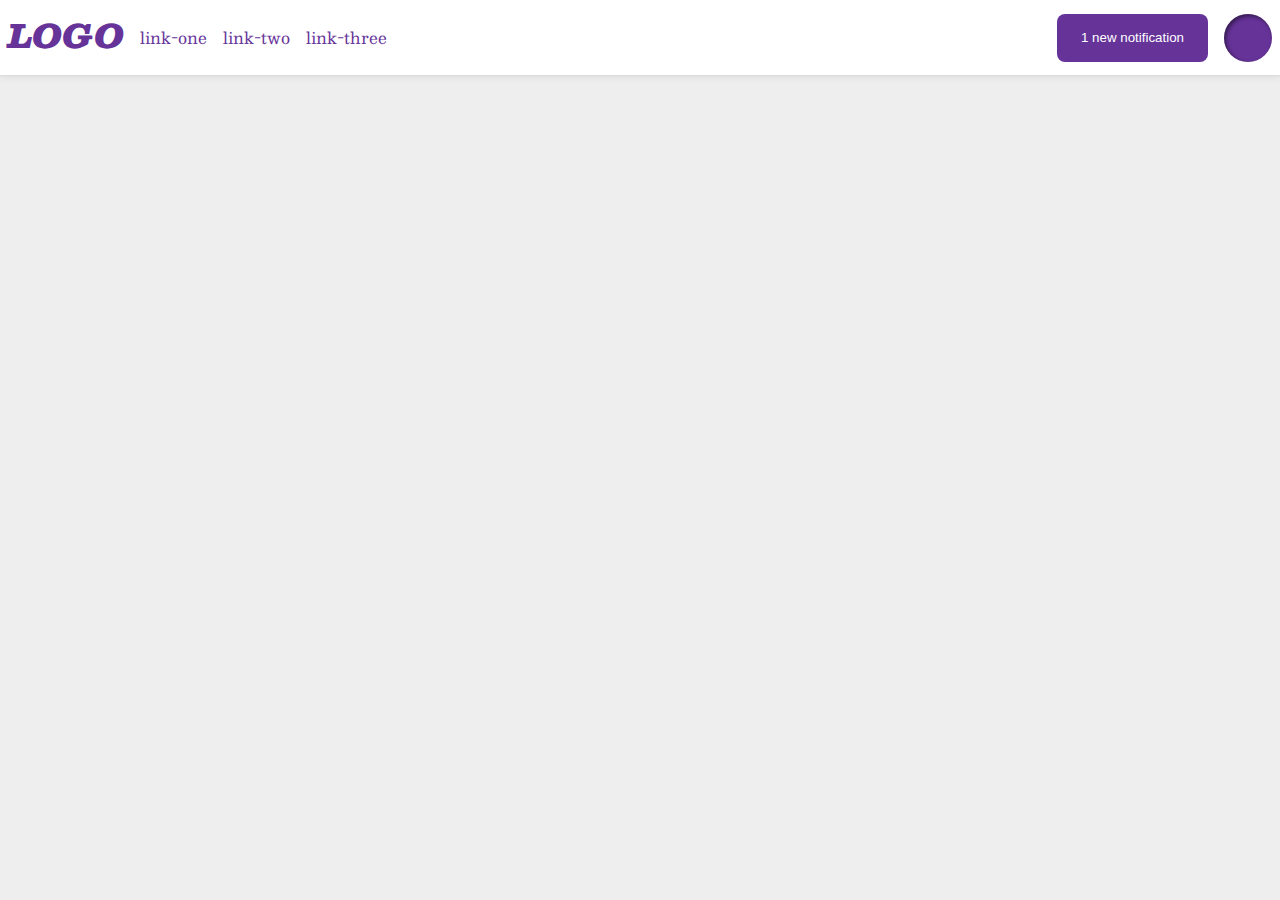
<file: flex/03-flex-header-2/index.html>
<!DOCTYPE html>
<html lang="en">
  <head>
    <meta charset="UTF-8">
    <meta http-equiv="X-UA-Compatible" content="IE=edge">
    <meta name="viewport" content="width=device-width, initial-scale=1.0">
    <title>Flex Header 2</title>
    <link rel="stylesheet" href="style.css">
  </head>
  <body>
    <div class="header">
      <div class="left-links"> 
        <div class="logo">
          LOGO
        </div>
        <ul class="links">
          <li><a href="google.com">link-one</a></li>
          <li><a href="google.com">link-two</a></li>
          <li><a href="google.com">link-three</a></li>
        </ul>
      </div>
      <div class="right-links">
        <button class="notifications">
          1 new notification
        </button>
        <div class="profile-image"></div>
      </div>
    </div>
  </body>
</html>
</file>
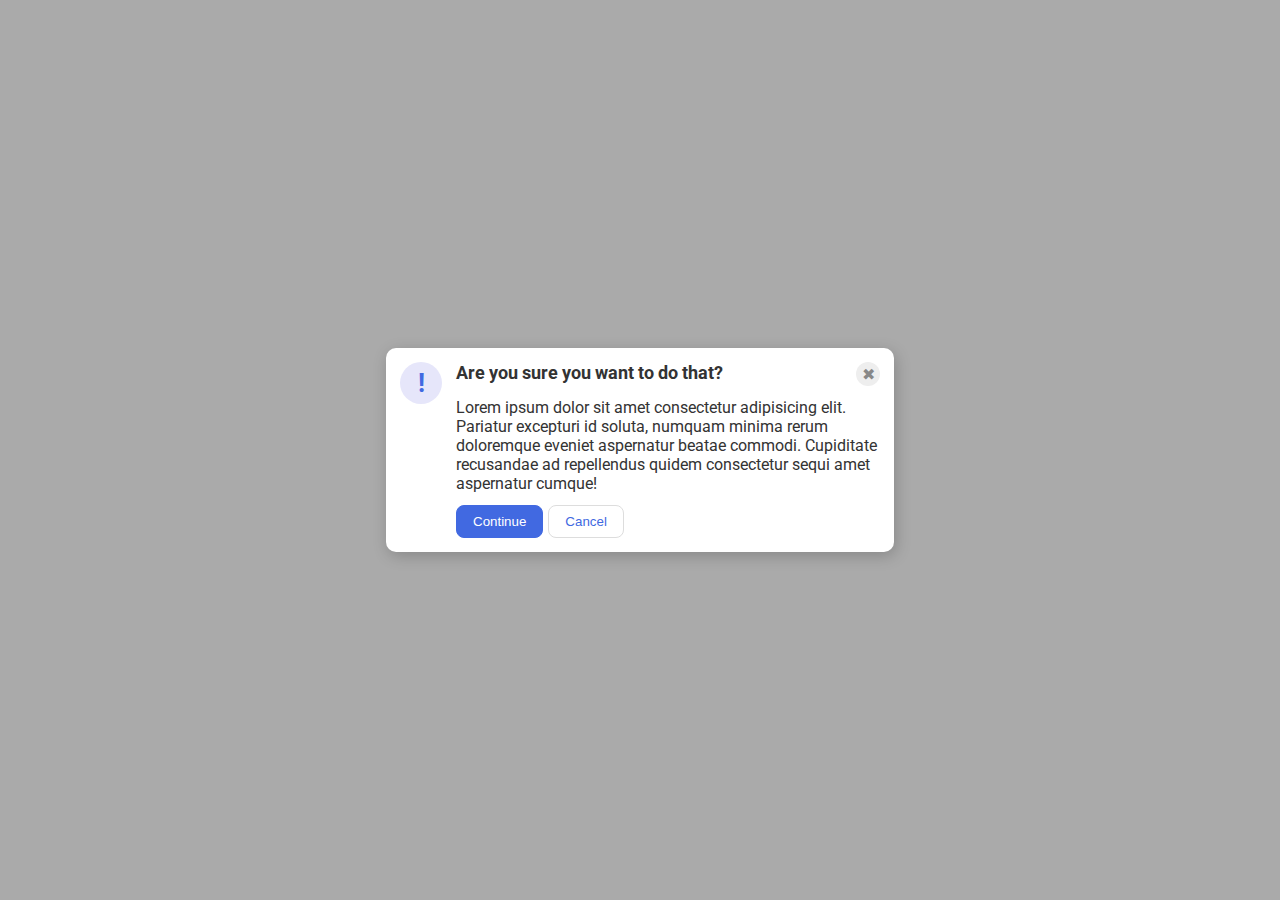
<file: flex/05-flex-modal/index.html>
<!DOCTYPE html>
<html lang="en">
  <head>
    <meta charset="UTF-8">
    <meta http-equiv="X-UA-Compatible" content="IE=edge">
    <meta name="viewport" content="width=device-width, initial-scale=1.0">
    <link rel="stylesheet" href="style.css">
    <title>Modal</title>
  </head>
  <body>
    <div class="modal">
      <div class="icon">!</div>
        <div class="content">
          <div class="top">
            <div class="header">Are you sure you want to do that?</div>
            <div class="close-button">✖</div>
          </div>
          <div class="text">Lorem ipsum dolor sit amet consectetur adipisicing elit. Pariatur excepturi id soluta, numquam minima rerum doloremque eveniet aspernatur beatae commodi. Cupiditate recusandae ad repellendus quidem consectetur sequi amet aspernatur cumque!</div>
            <div class="buttons">
              <button class="continue">Continue</button>
              <button class="cancel">Cancel</button>
            </div>
        </div>
    </div>
  </body>
</html>
</file>
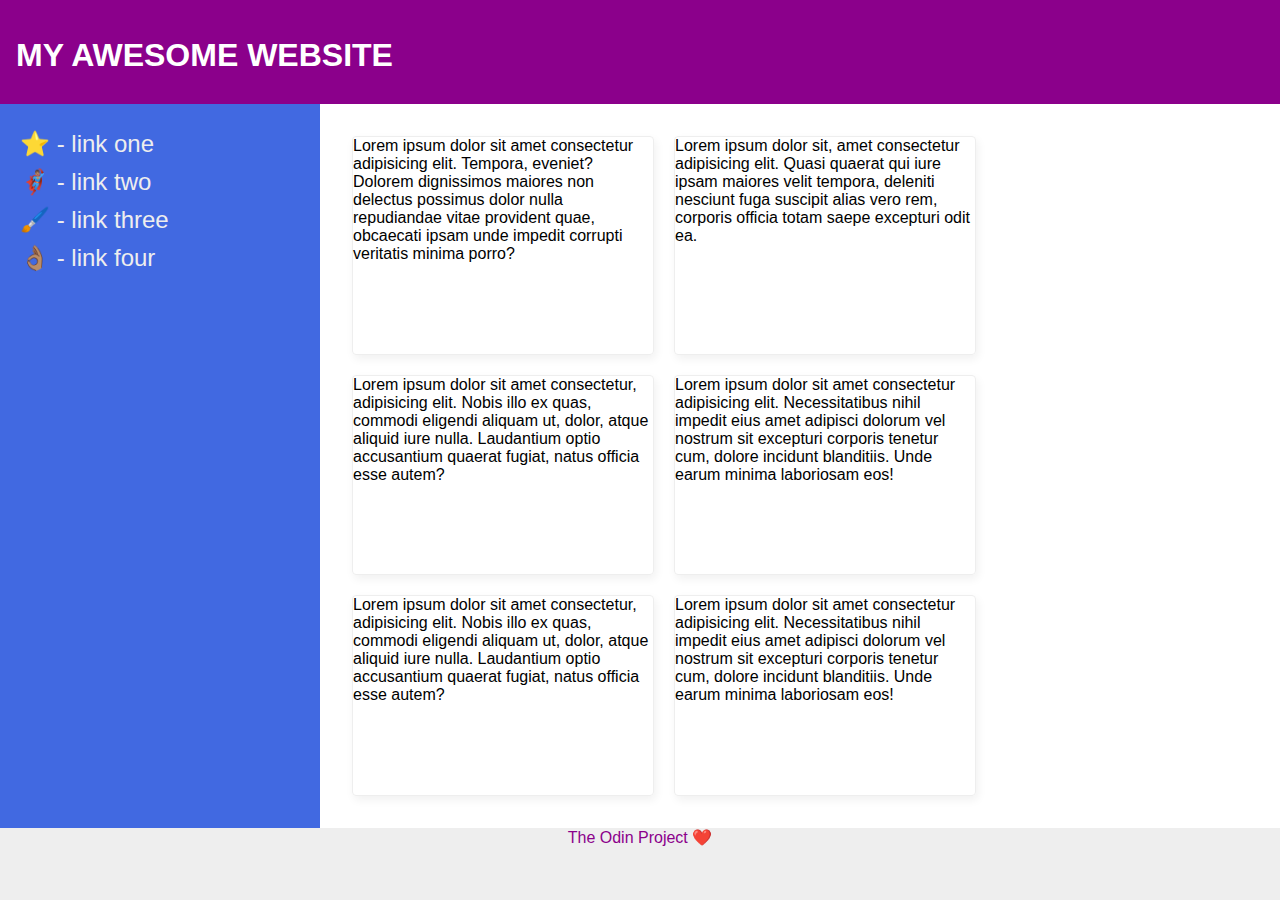
<file: flex/07-flex-layout-2/index.html>
<!DOCTYPE html>
<html lang="en">
  <head>
    <meta charset="UTF-8">
    <meta http-equiv="X-UA-Compatible" content="IE=edge">
    <meta name="viewport" content="width=device-width, initial-scale=1.0">
    <title>The Holy Grail</title>
    <link rel="stylesheet" href="style.css">
  </head>
  
  
  <body>
    <div class="header">
      <h1>MY AWESOME WEBSITE</h1> 
    </div>

    <div class="main">
      <div class="cards">
        <div class="card">Lorem ipsum dolor sit amet consectetur adipisicing elit. Tempora, eveniet? Dolorem dignissimos maiores non delectus possimus dolor nulla repudiandae vitae provident quae, obcaecati ipsam unde impedit corrupti veritatis minima porro?</div>
        <div class="card">Lorem ipsum dolor sit, amet consectetur adipisicing elit. Quasi quaerat qui iure ipsam maiores velit tempora, deleniti nesciunt fuga suscipit alias vero rem, corporis officia totam saepe excepturi odit ea.</div>
        <div class="card">Lorem ipsum dolor sit amet consectetur, adipisicing elit. Nobis illo ex quas, commodi eligendi aliquam ut, dolor, atque aliquid iure nulla. Laudantium optio accusantium quaerat fugiat, natus officia esse autem?</div>
        <div class="card">Lorem ipsum dolor sit amet consectetur adipisicing elit. Necessitatibus nihil impedit eius amet adipisci dolorum vel nostrum sit excepturi corporis tenetur cum, dolore incidunt blanditiis. Unde earum minima laboriosam eos!</div>
        <div class="card">Lorem ipsum dolor sit amet consectetur, adipisicing elit. Nobis illo ex quas, commodi eligendi aliquam ut, dolor, atque aliquid iure nulla. Laudantium optio accusantium quaerat fugiat, natus officia esse autem?</div>
        <div class="card">Lorem ipsum dolor sit amet consectetur adipisicing elit. Necessitatibus nihil impedit eius amet adipisci dolorum vel nostrum sit excepturi corporis tenetur cum, dolore incidunt blanditiis. Unde earum minima laboriosam eos!</div>
      </div>
        
    
      <div class="sidebar">
        <ul>
          <li><a href="#">⭐ - link one</a></li>
          <li><a href="#">🦸🏽‍♂️ - link two</a></li>
          <li><a href="#">🖌️ - link three</a></li>
          <li><a href="#">👌🏽 - link four</a></li>
        </ul>
      </div>
    </div>
    
    
        
    
    <div class="footer">
      The Odin Project ❤️
    </div>
  </body>
</html>
</file>
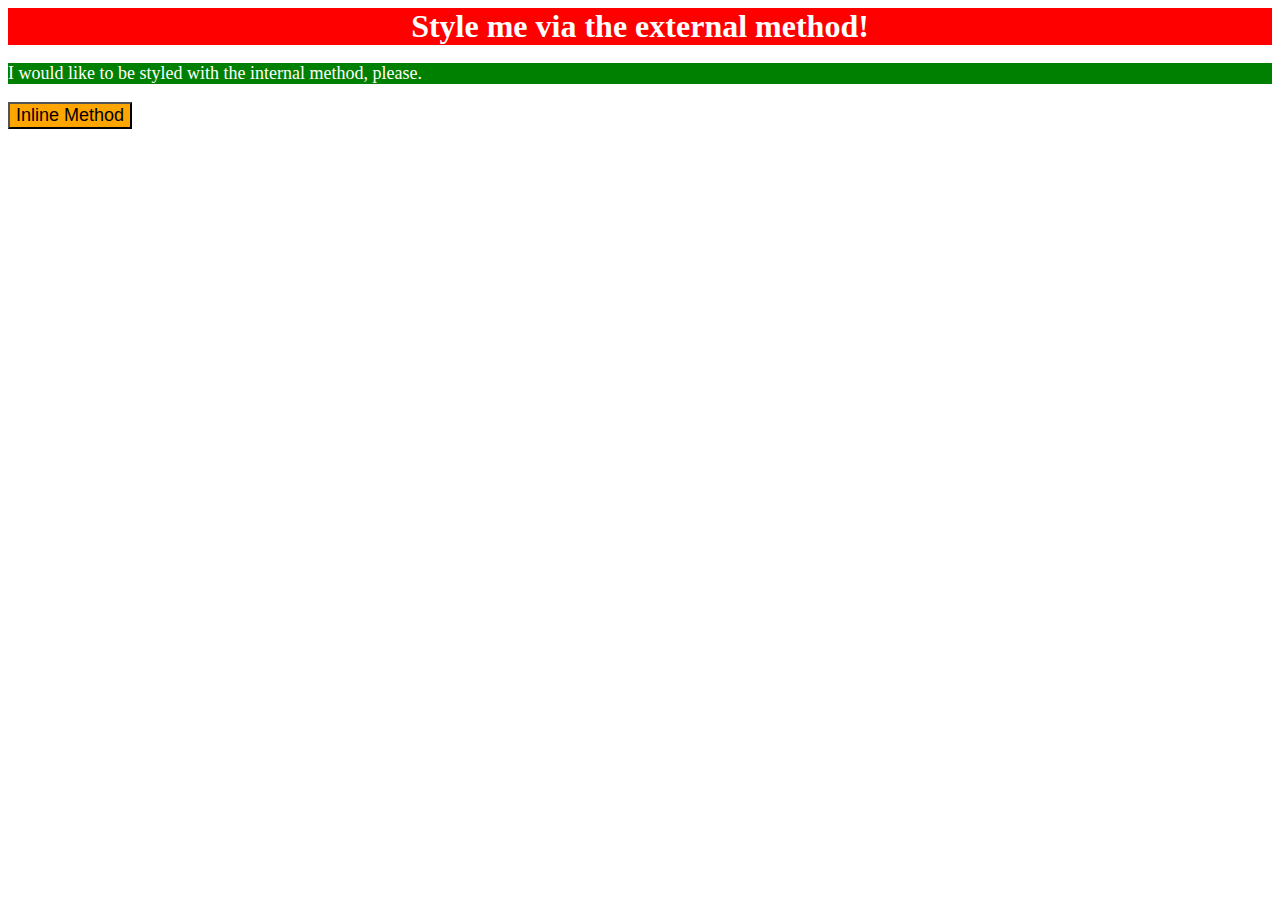
<file: foundations/01-css-methods/index.html>
<!DOCTYPE html>
<html lang="en">
  <head>
    <meta charset="UTF-8">
    <meta http-equiv="X-UA-Compatible" content="IE=edge">
    <meta name="viewport" content="width=device-width, initial-scale=1.0">
    <title>Methods for Adding CSS</title>
    <link rel="stylesheet" href="styles.css">
    <style>
      p {
        background-color: green;
        color: white;
        font-size: 18px;
      }
    </style>
  </head>
  <body>
    <div>Style me via the external method!</div>
    <p>I would like to be styled with the internal method, please.</p>
    <button style="background-color: orange; font-size: 18px;">Inline Method</button>
  </body>
</html>
</file>
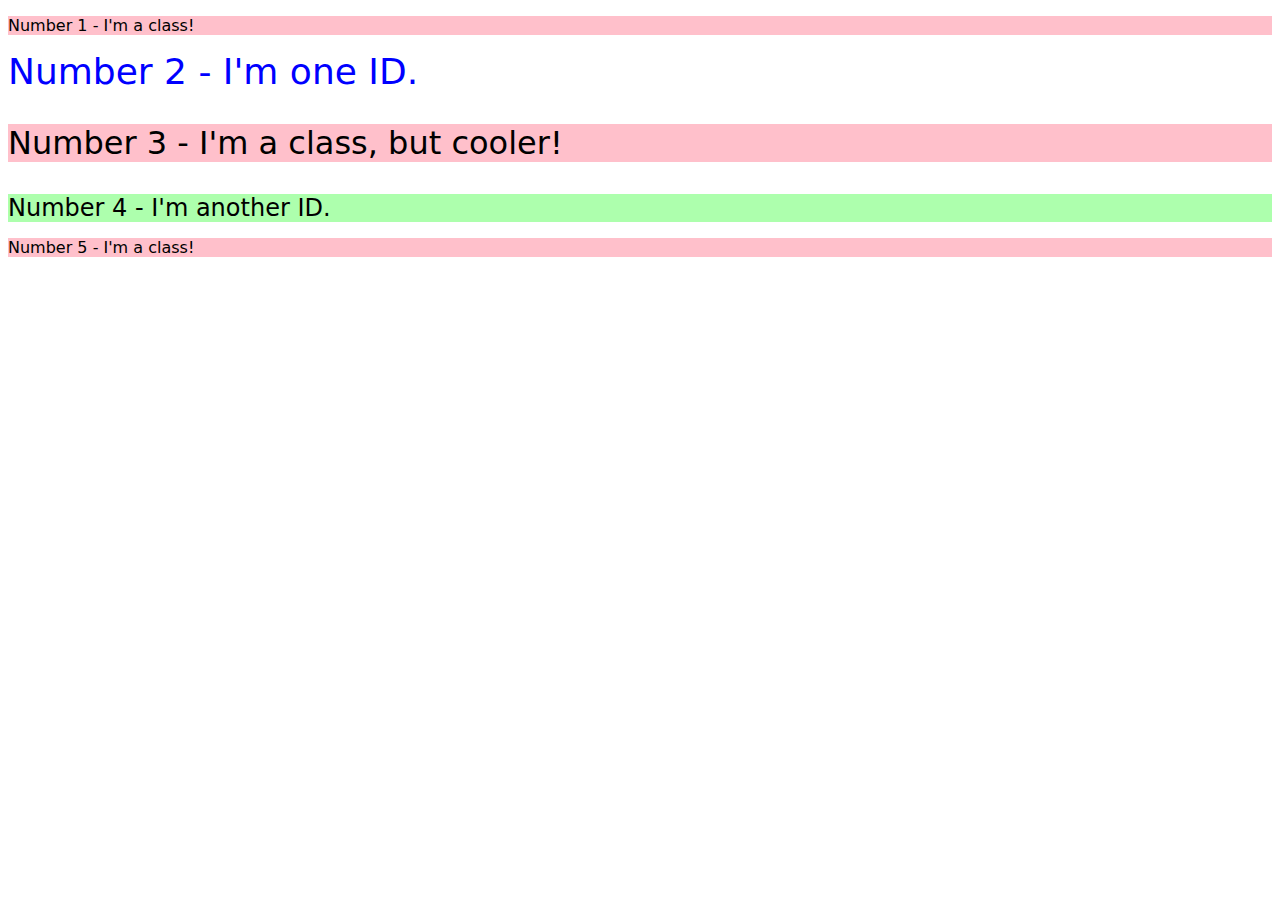
<file: foundations/02-class-id-selectors/index.html>
<!DOCTYPE html>
<html lang="en">
  <head>
    <meta charset="UTF-8">
    <meta http-equiv="X-UA-Compatible" content="IE=edge">
    <meta name="viewport" content="width=device-width, initial-scale=1.0">
    <title>Class and ID Selectors</title>
    <link rel="stylesheet" href="style.css">
  </head>
  <body>
    <p class="class">Number 1 - I'm a class!</p>
    <div id="one">Number 2 - I'm one ID.</div>
    <p class="class cooler">Number 3 - I'm a class, but cooler!</p>
    <div id="another">Number 4 - I'm another ID.</div>
    <p class="class">Number 5 - I'm a class!</p>
  </body>
</html>
</file>
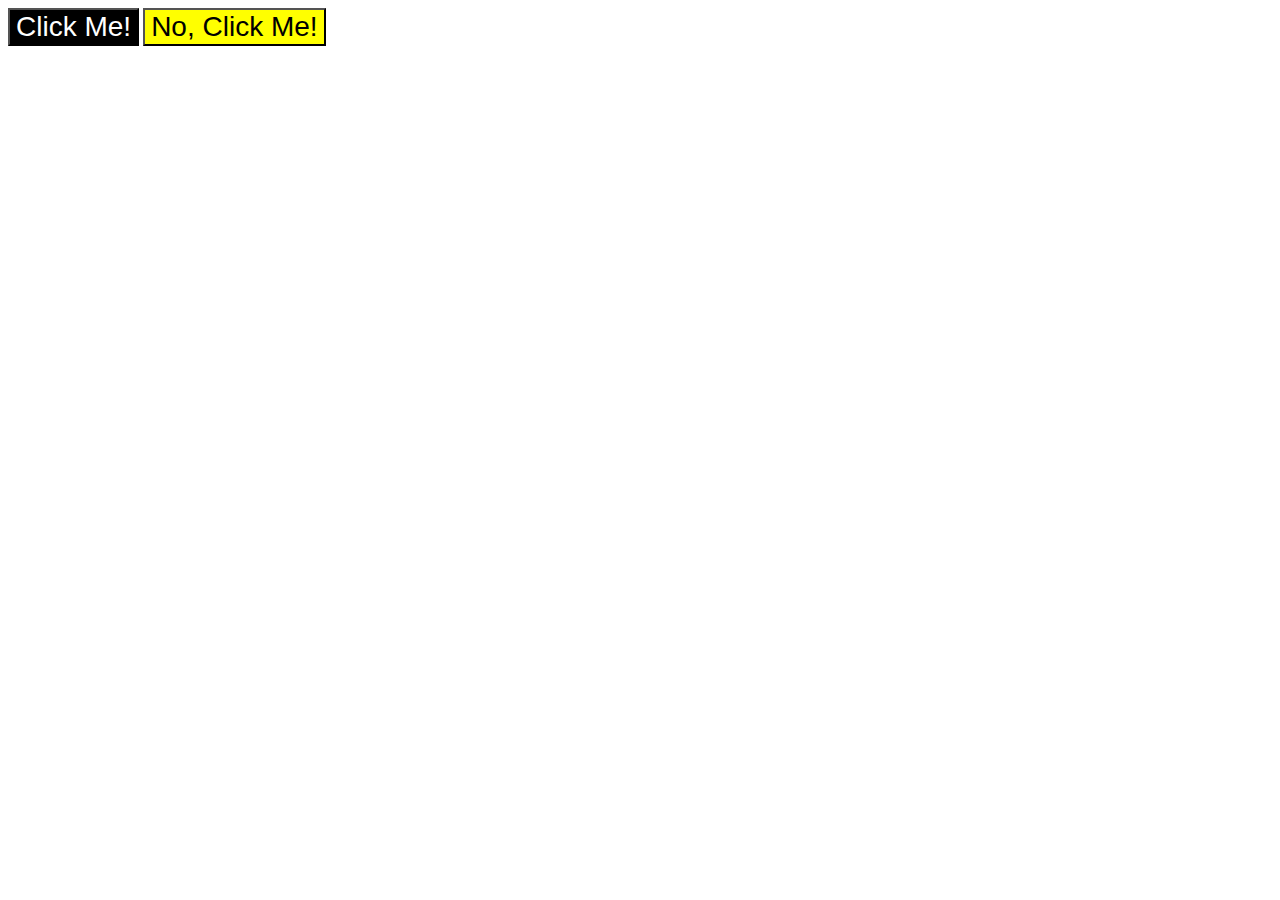
<file: foundations/03-grouping-selectors/index.html>
<!DOCTYPE html>
<html lang="en">
  <head>
    <meta charset="UTF-8">
    <meta http-equiv="X-UA-Compatible" content="IE=edge">
    <meta name="viewport" content="width=device-width, initial-scale=1.0">
    <title>Grouping Selectors</title>
    <link rel="stylesheet" href="style.css">
  </head>
  <body>
    <button class="button-one">Click Me!</button>
    <button class="button-two">No, Click Me!</button>
  </body>
</html>
</file>
<file: flex/03-flex-header-2/style.css>
/* this is some magical font-importing.  
you'll learn about it later. */
@import url('https://fonts.googleapis.com/css2?family=Besley:ital,wght@0,400;1,900&display=swap');

body {
  margin: 0;
  background: #eee;
  font-family: Besley, serif;
}

.header {
  background: white;
  border-bottom: 1px solid #ddd;
  box-shadow: 0 0 8px rgba(0,0,0,.1);
  display: flex;
  padding: 8px;
  align-items: center;
}

.profile-image {
  background: rebeccapurple;
  box-shadow: inset 2px 2px 4px rgba(0,0,0,.5);
  border-radius: 50%;
  width: 48px;
  height: 48px;
}

.logo {
  color: rebeccapurple;
  font-size: 32px;
  font-weight: 900;
  font-style: italic;
}

button {
  border: none;
  border-radius: 8px;
  background: rebeccapurple;
  color: white;
  padding: 8px 24px;
}

a {
  /* this removes the line under our links */
  text-decoration: none;
  color: rebeccapurple;
}

ul {
  list-style-type: none;
  display: flex;
  gap: 16px;
  padding-left: 0px;
}

.left-links {
  display: flex;
  margin-right: auto;
  gap: 16px;
}

.right-links {
  display: flex;
  margin-left: auto;
  gap: 16px;
}
</file>
<file: flex/05-flex-modal/style.css>
@import url('https://fonts.googleapis.com/css2?family=Roboto:wght@400;700&display=swap');

html, body {
  height: 100%;
}

body {
  font-family: Roboto, sans-serif;
  margin: 0;
  background: #aaa;
  color: #333;
  /* I'll give you this one for free lol */
  display: flex;
  align-items: center;
  justify-content: center;
}

div {
  display: flex;
}

.modal {
  background: white;
  width: 480px;
  border-radius: 10px;
  box-shadow: 2px 4px 16px rgba(0,0,0,.2);
  padding: 14px;
  gap: 14px;
}

.icon {
  color: royalblue;
  font-size: 26px;
  font-weight: 700;
  background: lavender;
  width: 42px;
  height: 42px;
  border-radius: 50%;
  display: flex;
  align-items: center;
  justify-content: center;
  flex-shrink: 0;
}

.close-button {
  background: #eee;
  border-radius: 50%;
  color: #888;
  font-weight: 400;
  font-size: 16px;
  height: 24px;
  width: 24px;
  display: flex;
  align-items: center;
  justify-content: center;
  margin-left: auto;
}

button {
  padding: 8px 16px;
  border-radius: 8px;
}

button.continue {
  background: royalblue;
  border: 1px solid royalblue;
  color: white;
}

button.cancel {
  background: white;
  border: 1px solid #ddd;
  color: royalblue;
}

.content {
  flex-direction: column;
  gap: 12px;
}

.header {
  font-size: large;
  font-weight: bold;
}

.buttons {
  gap: 5px;
}
</file>
<file: flex/07-flex-layout-2/style.css>
body {
  font-family: -apple-system, BlinkMacSystemFont, 'Segoe UI', Roboto, Oxygen, Ubuntu, Cantarell, 'Open Sans', 'Helvetica Neue', sans-serif;
  margin: 0;
  min-height: 100vh;
  display: flex;
  flex-direction: column;
}

ul {
  list-style-type: none;
  padding: 0px;
}

li {
  font-size: 24px;
  font-weight: 300;
  margin: 10px;
}
a {
  text-decoration: none;
  color: #eee;
}

.main {
  display: flex;
  flex: 1 1 0%;
  width: 100%;
  margin: 0;
}

.cards {
  display: flex;
  flex: 1;
  flex-direction: row;
  flex-wrap: wrap;
  gap: 20px;
  padding: 32px;
}

.header {
  height: 72px;
  background: darkmagenta;
  color: white;
  padding: 16px;
}

.footer {
  height: 72px;
  background: #eee;
  color: darkmagenta;
  text-align: center;
  justify-content: center;

  
}

.sidebar {
  order: -1;
  width: 300px;
  background: royalblue;
  padding: 10px;
}

.card {
  display: flex;
  border: 1px solid #eee;
  box-shadow: 2px 4px 10px rgba(0,0,0,.06);
  border-radius: 4px;
  width: 300px;
}
</file>
<file: foundations/01-css-methods/styles.css>
div {
    color: white;
    background-color: red;
    font-size: 32px;
    text-align: center;
    font-weight: bold;
}
</file>
<file: foundations/02-class-id-selectors/style.css>
* {
    font-family: 'Verdana', 'DejaVu Sans', sans-serif;
}
.class {
    background-color: rgb(255, 192, 203);
}

.cooler {
    font-size: 32px;
}

#one {
    color: rgb(0, 0, 255);
    font-size: 36px;
}

#another {
    background-color: rgb(173, 255, 173);
    font-size: 24px
}
</file>
<file: foundations/03-grouping-selectors/style.css>
.button-one,
.button-two {
    font-size: 28px;
    font-family: 'Helvetica' 'Times New Roman' sans-serif;
}

.button-one {
    background-color: black;
    color: white;
}

.button-two {
    background-color: yellow;
}
</file>
